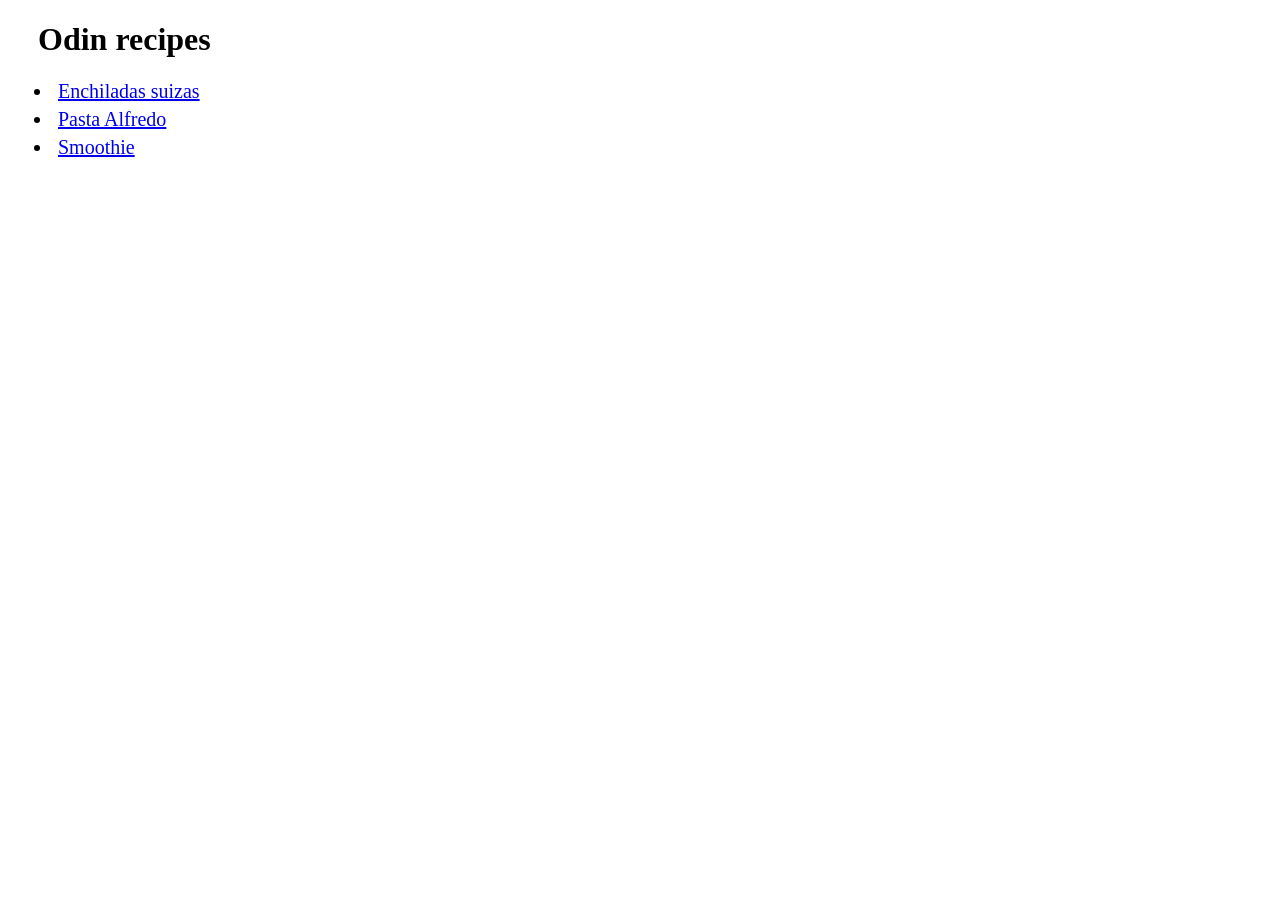
<file: index.html>
<!DOCTYPE html>
<html lang="en">
<head>
    <meta charset="UTF-8">
    <title>Document</title>
    <link rel="stylesheet" href="styles.css">
</head>
<body>
    <h1>Odin recipes</h1>
    <ul>
        <li><a href="recipes/enchilada-suiza.html">Enchiladas suizas</a></li>
        <li><a href="recipes/pasta-alfredo.html">Pasta Alfredo</a></li>
        <li><a href="recipes/smoothie.html">Smoothie</a></li>
    </ul>
</body>
</html>
</file>
<file: styles.css>
h1{
    margin-left: 30px;
}

li, a{
    font-size: 20px;
    margin: 5px;
}
</file>
